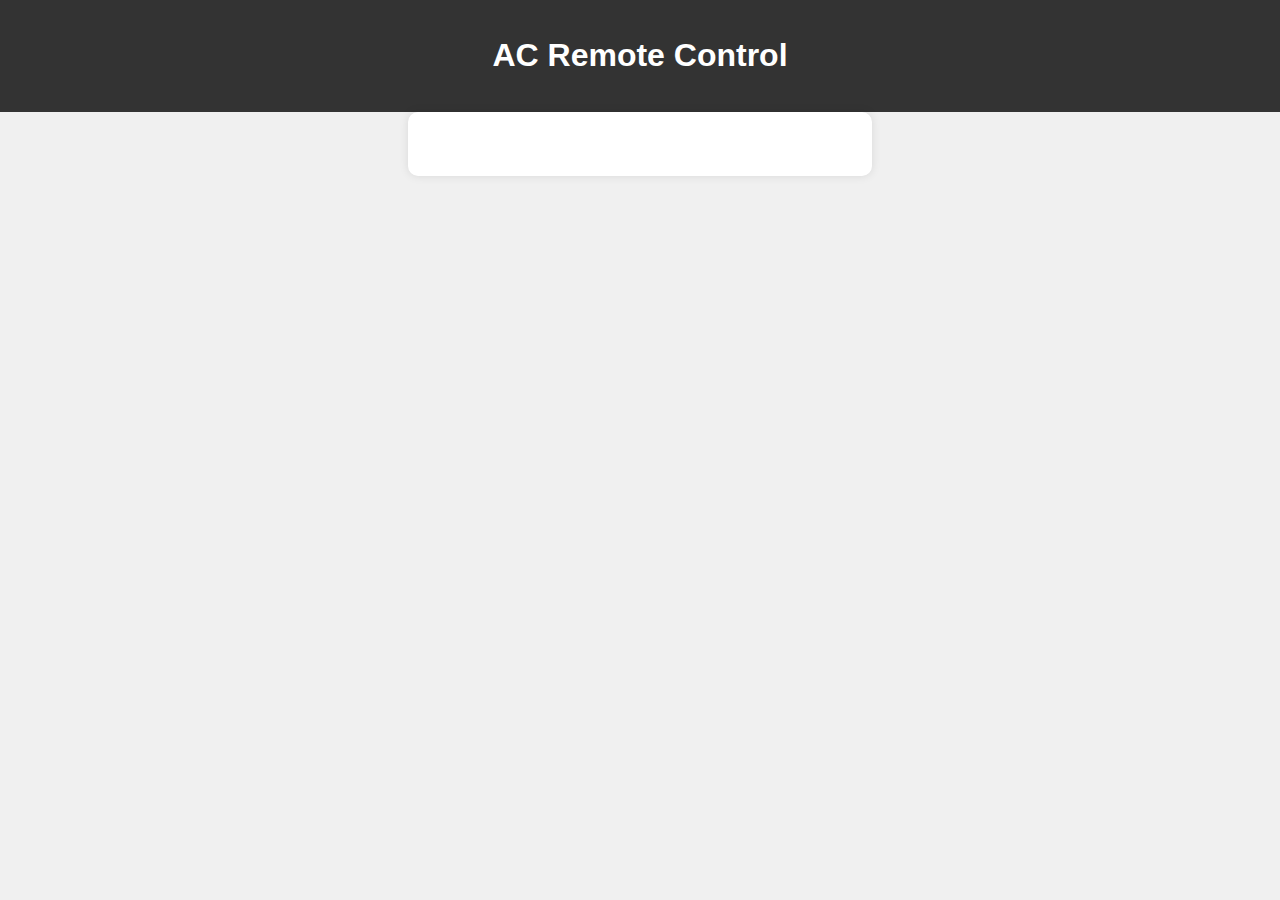
<file: web/index.html>
<!DOCTYPE html>
<html lang="en">
<head>
    <meta charset="UTF-8">
    <meta name="viewport" content="width=device-width, initial-scale=1.0">
    <link rel="stylesheet" href="styles.css">
    <title>AC Remote Control</title>
</head>
<body>
    <header>
        <h1>AC Remote Control</h1>
    </header>
    <main>
        

        
    </main>
    <script src="./scripts.js"></script>
</body>
</html>
</file>
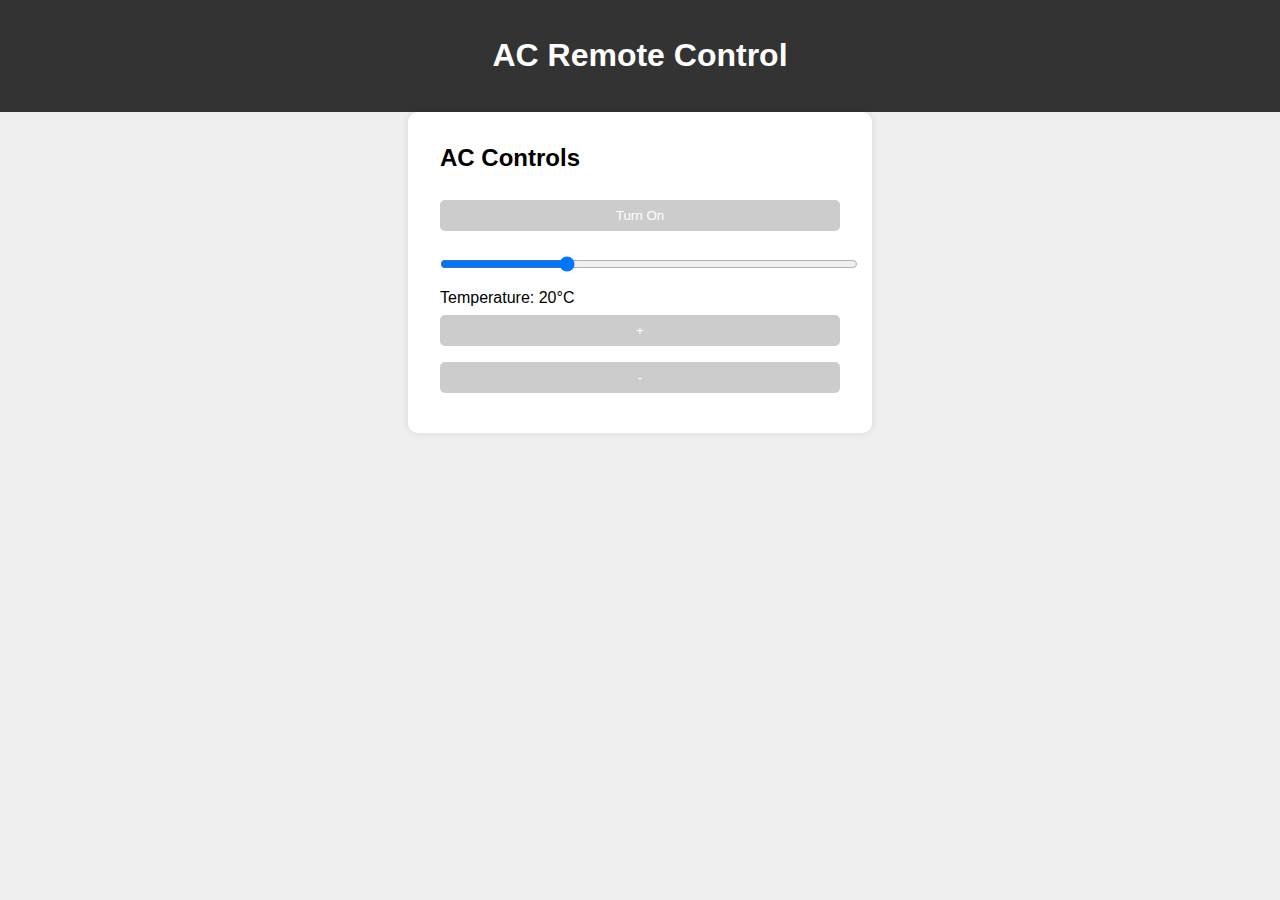
<file: web/controller.html>
<!DOCTYPE html>
<html lang="en">
<head>
    <meta charset="UTF-8">
    <meta name="viewport" content="width=device-width, initial-scale=1.0">
    <link rel="stylesheet" href="styles.css">
    <title>AC Remote Control</title>
</head>
<body>
    <header>
        <h1>AC Remote Control</h1>
    </header>
    <main>
        <div class="controls">
            <h2>AC Controls</h2>
            <button id="powerButton" disabled>Turn On</button>
            <input type="range" id="temperatureSlider" min="16" max="30" step="1" value="20">
            <label for="temperatureSlider">Temperature: <span id="temperatureValue">20°C</span></label>
            <button id="fanSpeedUpButton" disabled>+</button>
            <button id="fanSpeedDownButton" disabled>-</button>
        </div>
    </main>
    <script src="scripts.js"></script>
</body>
</html>
</file>
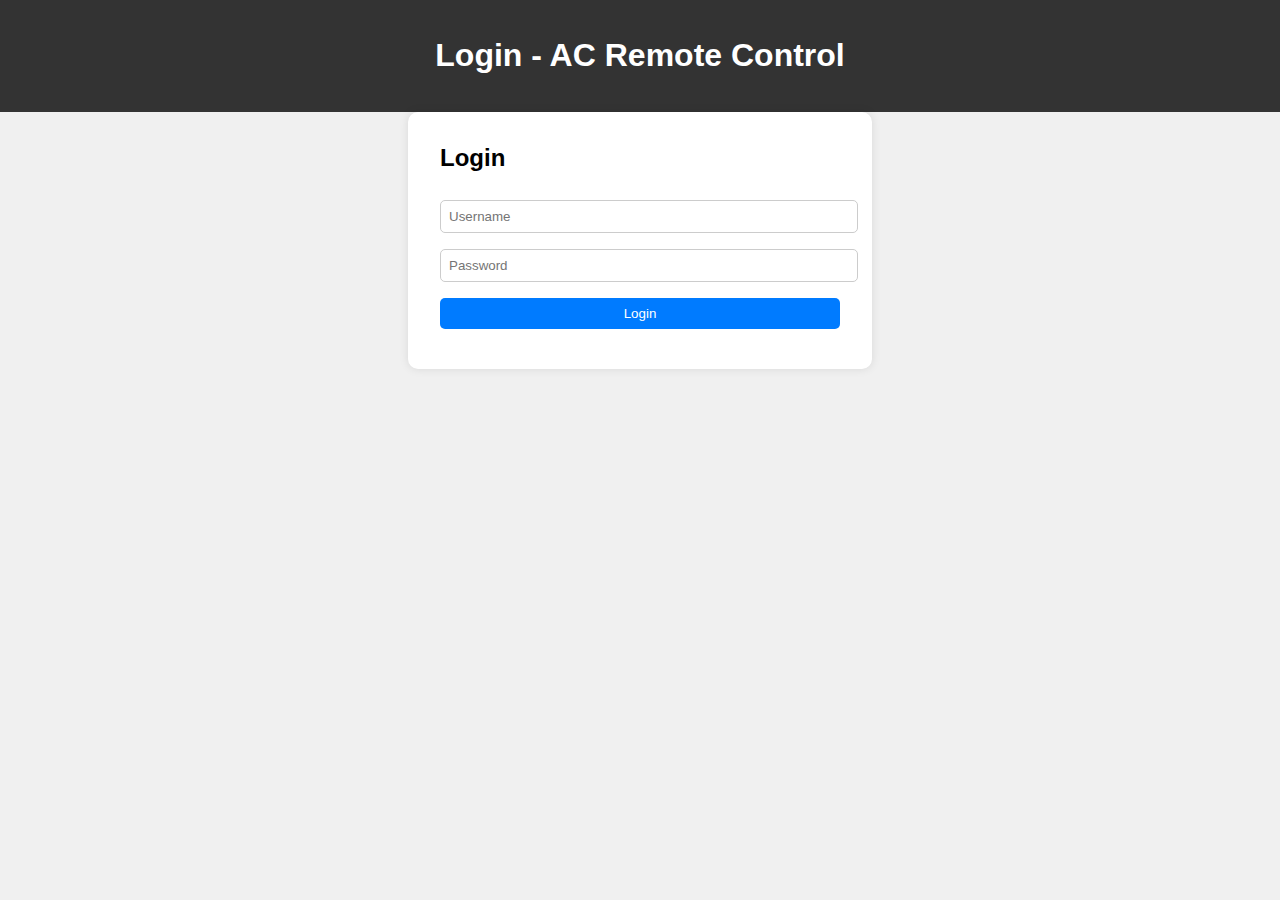
<file: web/login.html>
<!DOCTYPE html>
<html lang="en">
<head>
    <meta charset="UTF-8">
    <meta name="viewport" content="width=device-width, initial-scale=1.0">
    <link rel="stylesheet" href="styles.css">
    <title>Login - AC Remote Control</title>
</head>
<body>
    <header>
        <h1>Login - AC Remote Control</h1>
    </header>
    <main>
        <div class="login">
            <h2>Login</h2>
            <form id="loginForm">
                <input type="text" id="username" placeholder="Username" required>
                <input type="password" id="password" placeholder="Password" required>
                <button type="submit">Login</button>
            </form>
        </div>
    </main>
    <script src="scripts.js"></script>
</body>
</html>
</file>
<file: web/styles.css>
body {
    font-family: Arial, sans-serif;
    margin: 0;
    padding: 0;
    background-color: #f0f0f0;
}

header {
    background-color: #333;
    color: white;
    text-align: center;
    padding: 1rem 0;
}

main {
    max-width: 400px;
    margin: 0 auto;
    padding: 2rem;
    background-color: white;
    border-radius: 10px;
    box-shadow: 0 0 10px rgba(0, 0, 0, 0.1);
}

h2 {
    margin-top: 0;
}

.login {
    /* Display the login form */
}

.controls {
    /* Display the AC controls */
}

button, input, select {
    margin: 0.5rem 0;
    padding: 0.5rem;
    border: 1px solid #ccc;
    border-radius: 5px;
    width: 100%; /* Make elements fill their container width */
}

button {
    cursor: pointer;
    background-color: #007bff;
    color: white;
    border: none;
}

button:disabled {
    background-color: #ccc;
    cursor: not-allowed;
}
</file>
